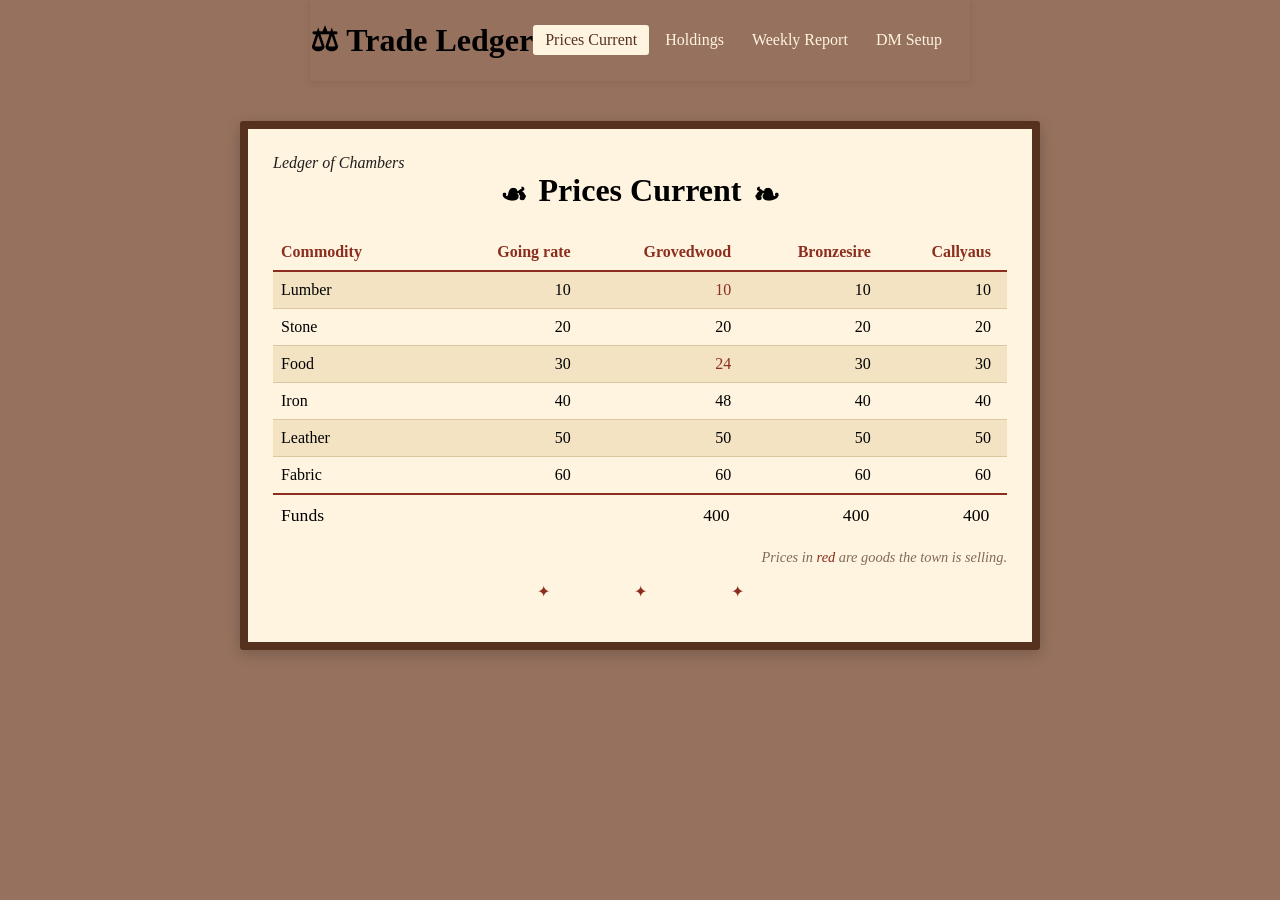
<file: index.html>
<!DOCTYPE html>
<html>
<head>
  <title>Trade Ledger</title>
  <link href="https://fonts.googleapis.com/css2?family=Cinzel:wght@700&family=IM+Fell+English:ital@0;1&family=IM+Fell+English+SC&display=swap" rel="stylesheet">
  <link rel="stylesheet" href="style.css">
</head>
<body>
  <header class="page-header">
    <div>
      <h1>⚖ Trade Ledger</h1>
    </div>
    <nav class="page-nav">
      <a href="#prices">Prices Current</a>
      <a href="#holdings">Holdings</a>
      <a href="#report">Weekly Report</a>
      <a href="#dm">DM Setup</a>
    </nav>
  </header>

  <div class="page-wrapper">
    <em class="running-head">Ledger of Chambers</em>

    <!-- Prices Current Page -->
    <div id="page-prices">
      <h1 class="fleuron">Prices Current</h1>
      <table class="prices" id="prices"></table>
      <p class="key">Prices in <span class="selling">red</span> are goods the town is selling.</p>
    </div>

    <!-- Holdings Page -->
    <div id="page-holdings" hidden>
      <h1 class="fleuron">Holdings</h1>
      <p>Coming soon.</p>
    </div>

    <!-- Report Page -->
    <div id="page-report" hidden>
      <h1 class="fleuron">Weekly Report</h1>
      <p>Coming soon.</p>
    </div>

    <!-- Editing Page -->
    <div id="page-dm" hidden></div>

    <p class="footer">✦ ✦ ✦</p>
  </div>
  <script src="app.js"></script>
</body>
</html>
<!--
<div class="container">
      <div class="left"> -->
        <!-- app.js fills this with one card per town -->
         <!--
        <div class="layout" id="towns"></div>
        <button id="add-town" class="add-town" hidden>+ Add town</button>
      </div>
      <div class="right">
        <div class="box">
          <h3>Treasurey</h3>
          <p>stuff n' loot</p>
        </div>
      </div>
    </div>
-->
</file>
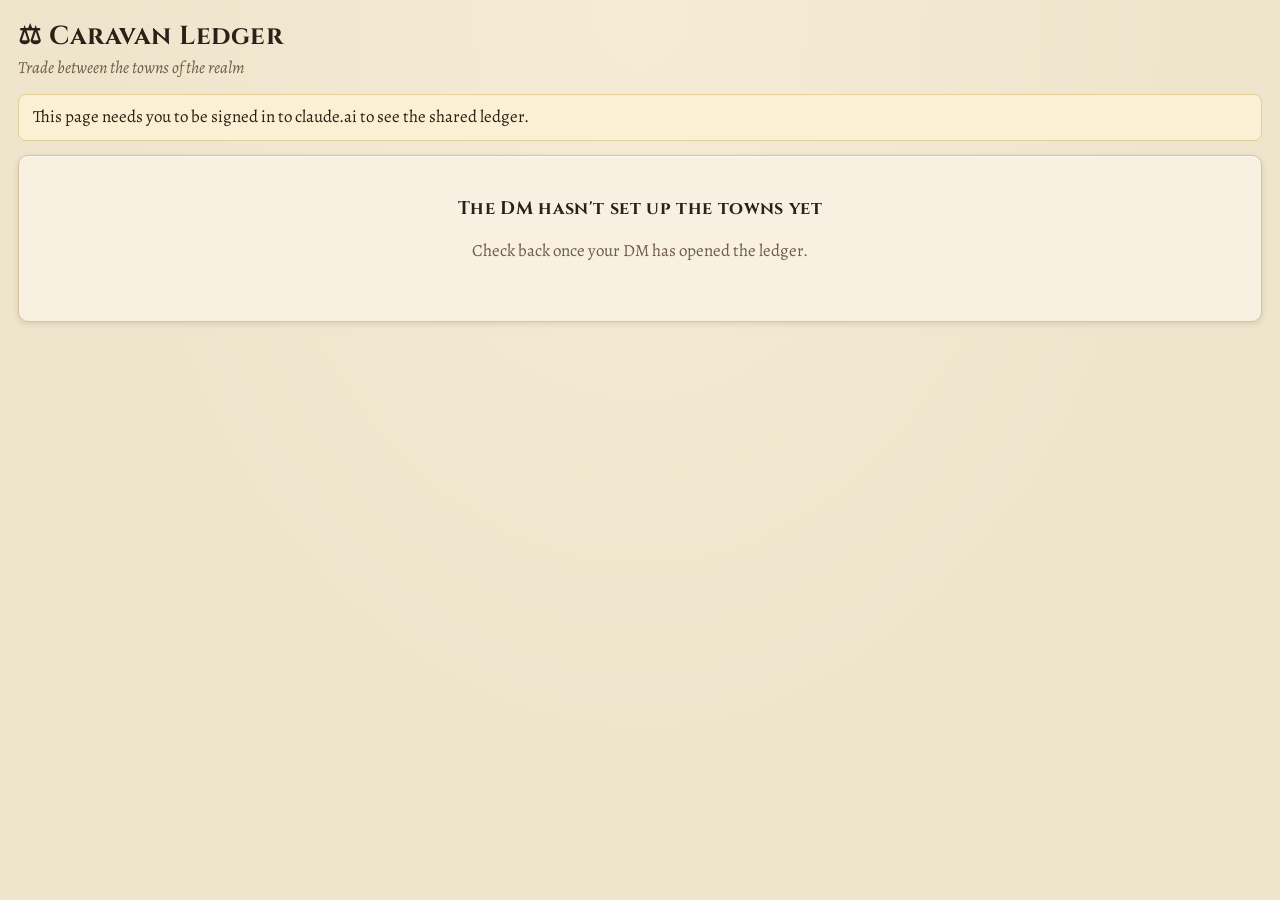
<file: index_template.html>
<!DOCTYPE html>
<html lang="en">
<head>
<meta charset="utf-8">
<meta name="viewport" content="width=device-width, initial-scale=1">
<title>Caravan Ledger: Town Trading</title>
<link rel="preconnect" href="https://fonts.googleapis.com">
<link href="https://fonts.googleapis.com/css2?family=Cinzel:wght@600;700&family=Alegreya:ital,wght@0,400;0,500;0,700;1,400&display=swap" rel="stylesheet">
<style>
  :root{
    --bg:#efe4cc; --paper:#f8f1e1; --paper2:#f3e9d3; --ink:#2b2118; --muted:#6e5d49;
    --line:#d6c4a0; --accent:#8b2e1f; --accent2:#a8432f; --gold:#a6781f; --good:#3d6b35; --bad:#a3271b;
    --shadow:0 1px 0 rgba(255,255,255,.6) inset, 0 2px 6px rgba(60,40,10,.12);
  }
  *{box-sizing:border-box}
  body{margin:0;background:var(--bg);color:var(--ink);font:17px/1.45 Alegreya, Georgia, serif;
    background-image:radial-gradient(ellipse at top, #f6ecd6 0%, var(--bg) 60%);min-height:100vh}
  h1,h2,h3{font-family:Cinzel, Georgia, serif;letter-spacing:.02em;margin:0}
  h1{font-size:26px} h2{font-size:18px} h3{font-size:16px}
  button{font:inherit;cursor:pointer;border-radius:6px;border:1px solid var(--line);background:var(--paper);color:var(--ink);padding:5px 11px}
  button:hover:not(:disabled){border-color:var(--accent2)}
  button:disabled{opacity:.45;cursor:not-allowed}
  button.primary{background:var(--accent);color:#fff8ec;border-color:var(--accent)}
  button.primary:hover:not(:disabled){background:var(--accent2)}
  button.good{background:var(--good);border-color:var(--good);color:#f4fbef}
  button.small{padding:2px 8px;font-size:14px}
  button.link{border:none;background:none;color:var(--accent);padding:0 4px;text-decoration:underline}
  input,select{font:inherit;color:var(--ink);background:#fffaf0;border:1px solid var(--line);border-radius:5px;padding:3px 6px}
  input[type=number]{width:74px}
  .wrap{max-width:1280px;margin:0 auto;padding:18px 18px 60px}
  header{display:flex;align-items:center;gap:14px;flex-wrap:wrap;margin-bottom:14px}
  header .sub{color:var(--muted);font-style:italic}
  header .spacer{flex:1}
  .card{background:var(--paper);border:1px solid var(--line);border-radius:10px;box-shadow:var(--shadow);padding:14px 16px}
  .grid{display:grid;grid-template-columns:minmax(0,1fr) 380px;gap:16px;align-items:start}
  @media (max-width:960px){.grid{grid-template-columns:1fr}}
  .stack{display:flex;flex-direction:column;gap:16px}
  .players{display:flex;gap:8px;align-items:center;flex-wrap:wrap}
  .chip{display:inline-flex;align-items:center;gap:6px;padding:3px 10px;border-radius:999px;background:var(--paper2);border:1px solid var(--line);font-size:15px}
  .chip.ok{background:#e3eedb;border-color:#a9c49c}
  .chip .x{border:none;background:none;padding:0 2px;color:var(--muted)}
  .stat{display:flex;gap:18px;flex-wrap:wrap;margin-top:8px}
  .stat div{min-width:80px}
  .stat b{display:block;font-size:20px}
  .stat span{color:var(--muted);font-size:14px}
  .gp{color:var(--gold);font-weight:700}
  table{border-collapse:collapse;width:100%;font-size:15.5px}
  th{font-weight:500;color:var(--muted);text-align:right;padding:4px 6px;border-bottom:1px solid var(--line);font-size:14px}
  th:first-child,td:first-child{text-align:left}
  td{padding:5px 6px;border-bottom:1px dashed #e4d6b8;text-align:right;white-space:nowrap}
  tr:last-child td{border-bottom:none}
  .towns{display:grid;grid-template-columns:repeat(auto-fill,minmax(440px,1fr));gap:16px}
  @media (max-width:520px){.towns{grid-template-columns:1fr} .card{overflow-x:auto}}
  .town-head{display:flex;justify-content:space-between;align-items:baseline;gap:10px;flex-wrap:wrap;margin-bottom:6px}
  .muted{color:var(--muted)} .bad{color:var(--bad)} .good-t{color:var(--good)}
  .note{font-size:14px;color:var(--muted);font-style:italic}
  .deal-line{display:flex;justify-content:space-between;gap:8px;align-items:center;padding:6px 0;border-bottom:1px dashed #e4d6b8}
  .deal-line:last-child{border-bottom:none}
  .deal-line .who{font-size:13px;color:var(--muted)}
  .tag{font-size:12px;font-weight:700;text-transform:uppercase;letter-spacing:.06em;padding:1px 6px;border-radius:4px;margin-right:6px}
  .tag.buy{background:#e6dcf0;color:#4b2f6b} .tag.sell{background:#dcebe4;color:#24553f}
  .problems{background:#f8e0da;border:1px solid #e3b2a7;border-radius:8px;padding:8px 12px;margin:10px 0;font-size:15px}
  .problems li{margin:2px 0}
  .agree-box{margin-top:12px;padding-top:12px;border-top:1px solid var(--line);display:flex;flex-direction:column;gap:10px}
  .row{display:flex;gap:8px;align-items:center;flex-wrap:wrap}
  .banner{padding:10px 14px;border-radius:8px;background:#fbf0d4;border:1px solid #e3cf98;margin-bottom:14px}
  .log-item{padding:8px 0;border-bottom:1px dashed #e4d6b8;font-size:15px}
  .log-item:last-child{border-bottom:none}
  .overlay{position:fixed;inset:0;background:rgba(40,28,12,.45);display:flex;justify-content:center;align-items:flex-start;overflow:auto;padding:30px 12px;z-index:10}
  .modal{background:var(--paper);border-radius:12px;max-width:980px;width:100%;padding:20px 22px;border:1px solid var(--line)}
  .modal h2{margin-bottom:8px}
  .dm-town{border:1px solid var(--line);border-radius:8px;padding:10px 12px;margin:12px 0;background:var(--paper2)}
  .dm-town table input[type=number]{width:70px}
  .toast{position:fixed;bottom:18px;left:50%;transform:translateX(-50%);background:var(--ink);color:#fbf3e2;padding:9px 16px;border-radius:8px;z-index:20;font-size:15px}
  .empty{text-align:center;padding:40px 20px}
  .delta-pos{color:var(--good)} .delta-neg{color:var(--bad)}
</style>
</head>
<body>
<div class="wrap">
  <header>
    <div>
      <h1>⚖ Caravan Ledger</h1>
      <div class="sub" id="subtitle">Trade between the towns of the realm</div>
    </div>
    <div class="spacer"></div>
    <div id="hdr-actions" class="row"></div>
  </header>
  <div id="banner"></div>
  <div id="main"><div class="card empty muted">Unrolling the ledger…</div></div>
</div>
<div id="overlay-root"></div>
<div id="toast-root"></div>

<script>
(() => {
  const $ = (s, r=document) => r.querySelector(s);
  const esc = s => String(s ?? "").replace(/[&<>"']/g, c => ({'&':'&amp;','<':'&lt;','>':'&gt;','"':'&quot;',"'":'&#39;'}[c]));
  const num = v => { const n = Number(v); return Number.isFinite(n) ? n : 0; };
  const lim = v => (v === null || v === undefined || v === "") ? null : num(v); // null = no limit
  const seg = id => String(id).replace(/[^A-Za-z0-9_\-.~:@+]/g, "_");
  const fmt = n => (Math.round(n*100)/100).toLocaleString();

  const S = {
    db:null, user:null, me:null, meSeg:null, owner:false, canWrite:true,
    cfg:null, cfgLoaded:false, lines:[], approvals:{}, players:[], log:[],
    names:{}, qty:{}, busy:false, loadErr:null, slow:false, draft:null
  };

  function toast(msg){
    const el = document.createElement("div"); el.className = "toast"; el.textContent = msg;
    $("#toast-root").appendChild(el); setTimeout(() => el.remove(), 3200);
  }
  function errMsg(e){
    if (e && e.code === "quota_exceeded") return "The ledger is full. Ask the DM to clear old history.";
    if (e && e.code === "invalid_argument") return "That change wasn't allowed. You may only have view access.";
    return "Couldn't save that, please try again.";
  }

  // ---------- names ----------
  async function resolveNames(ids){
    if (!S.user || !S.user.profiles) return;
    const need = [...new Set(ids.filter(id => id && !(id in S.names)))];
    if (!need.length) return;
    need.forEach(id => S.names[id] = "");
    try {
      const ps = await S.user.profiles(need);
      need.forEach(id => S.names[id] = (ps && ps[id] && ps[id].name) || "");
      render();
    } catch(e){}
  }
  const nameOf = id => id === S.me ? "You" : (S.names[id] || "A player");

  // ---------- deal maths ----------
  function townMap(){ return Object.fromEntries((S.cfg?.towns||[]).map(t => [t.id, t])); }
  function sigOf(cfg, lines){
    return JSON.stringify([cfg?.rev||0, [...lines].sort((a,b)=>a.id<b.id?-1:1).map(l=>[l.id,l.town,l.res,l.dir,l.qty])]);
  }
  function analyze(cfg, lines){
    const towns = Object.fromEntries((cfg.towns||[]).map(t => [t.id, t]));
    const problems = [];
    const home = cfg.home || {gold:0, stock:{}};
    let homeGold = num(home.gold);
    const homeStock = {}; (cfg.resources||[]).forEach(r => homeStock[r] = num(home.stock?.[r]));
    const tsum = {};
    const priced = [];
    for (const l of lines){
      const t = towns[l.town];
      if (!t){ problems.push("A trade refers to a town that no longer exists. Remove it."); priced.push({...l, total:0, price:0}); continue; }
      if (!(cfg.resources||[]).includes(l.res)){ problems.push(`${l.res} is no longer a tradeable resource.`); priced.push({...l,total:0,price:0}); continue; }
      const r = t.res?.[l.res] || {};
      const s = tsum[t.id] ??= {goldOut:0, goldIn:0, out:{}, in:{}};
      const qty = Math.max(0, Math.floor(num(l.qty)));
      if (l.dir === "buy"){
        const price = num(r.ask);
        if (!price) problems.push(`${t.name} isn't selling ${l.res}.`);
        const total = qty*price;
        s.goldIn += total; s.out[l.res] = (s.out[l.res]||0) + qty;
        homeGold -= total; homeStock[l.res] = (homeStock[l.res]||0) + qty;
        priced.push({...l, qty, price, total});
      } else {
        const price = num(r.bid);
        if (!price) problems.push(`${t.name} isn't buying ${l.res}.`);
        const total = qty*price;
        s.goldOut += total; s.in[l.res] = (s.in[l.res]||0) + qty;
        homeGold += total; homeStock[l.res] = (homeStock[l.res]||0) - qty;
        priced.push({...l, qty, price, total});
      }
    }
    for (const [tid, s] of Object.entries(tsum)){
      const t = towns[tid];
      const gl = lim(t.goldLimit);
      if (gl !== null && s.goldOut > gl - num(t.goldGiven))
        problems.push(`${t.name} will only pay out ${fmt(Math.max(0, gl - num(t.goldGiven)))} gp more this round (deal asks ${fmt(s.goldOut)} gp).`);
      if (num(t.gold) + s.goldIn - s.goldOut < 0)
        problems.push(`${t.name} doesn't have enough gold (has ${fmt(num(t.gold))} gp, would need ${fmt(s.goldOut - s.goldIn)} gp).`);
      for (const [res, q] of Object.entries(s.out)){
        const r = t.res?.[res] || {};
        const rl = lim(r.limit);
        if (rl !== null && q > rl - num(r.given))
          problems.push(`${t.name} will only part with ${Math.max(0, rl - num(r.given))} more ${res} this round (deal asks ${q}).`);
        if (num(r.stock) + (s.in[res]||0) - q < 0)
          problems.push(`${t.name} only has ${num(r.stock)} ${res} (deal asks ${q}).`);
      }
    }
    if (homeGold < 0) problems.push(`${home.name || "Your town"} can't afford this. It's short ${fmt(-homeGold)} gp.`);
    for (const [res, q] of Object.entries(homeStock))
      if (q < 0) problems.push(`${home.name || "Your town"} would need ${-q} more ${res} than it has.`);
    return {problems:[...new Set(problems)], homeGold, homeStock, tsum, priced};
  }
  function applyDeal(cfg, lines){
    const c = JSON.parse(JSON.stringify(cfg));
    const towns = Object.fromEntries(c.towns.map(t => [t.id, t]));
    c.home.stock ||= {};
    for (const l of lines){
      const t = towns[l.town]; const r = t.res[l.res]; const qty = Math.floor(num(l.qty));
      if (l.dir === "buy"){
        const total = qty*num(r.ask);
        c.home.gold = num(c.home.gold) - total; c.home.stock[l.res] = num(c.home.stock[l.res]) + qty;
        t.gold = num(t.gold) + total; r.stock = num(r.stock) - qty; r.given = num(r.given) + qty;
      } else {
        const total = qty*num(r.bid);
        c.home.gold = num(c.home.gold) + total; c.home.stock[l.res] = num(c.home.stock[l.res]) - qty;
        t.gold = num(t.gold) - total; t.goldGiven = num(t.goldGiven) + total; r.stock = num(r.stock) + qty;
      }
    }
    c.rev = num(c.rev) + 1;
    return c;
  }

  // ---------- render ----------
  function render(){
    const active = document.activeElement;
    const focusId = active && active.id;
    const selStart = active && active.selectionStart;
    renderHeader(); renderBanner(); renderMain();
    if (focusId){ const el = document.getElementById(focusId); if (el){ el.focus(); try{ if (selStart!=null) el.setSelectionRange(selStart, selStart);}catch(e){} } }
  }
  function renderHeader(){
    const h = $("#hdr-actions"); let html = "";
    if (S.owner && S.cfgLoaded) html += `<button data-act="dm-open">🛠 DM setup</button>`;
    h.innerHTML = html;
    if (S.cfg) $("#subtitle").textContent = `Trading round ${num(S.cfg.round)||1} · Home: ${S.cfg.home?.name || "Your town"}`;
  }
  function renderBanner(){
    let b = "";
    if (!S.db && S.cfgLoaded) b = `<div class="banner">This page needs you to be signed in to claude.ai to see the shared ledger.</div>`;
    else if (S.loadErr) b = `<div class="banner">${esc(S.loadErr)}</div>`;
    else if (S.slow && !S.cfgLoaded) b = `<div class="banner">Still reaching the ledger… the data can't be reached yet.</div>`;
    else if (!S.canWrite) b = `<div class="banner">You can view the ledger but not change it. Ask the DM to share this page with you as an <b>Editor</b>.</div>`;
    $("#banner").innerHTML = b;
  }
  function renderMain(){
    const m = $("#main");
    if (!S.cfgLoaded){ return; }
    if (!S.cfg){
      m.innerHTML = S.owner
        ? `<div class="card empty"><h2>No trade world yet</h2><p class="muted">Set up your party's home town and the towns you can trade with.</p><button class="primary" data-act="dm-new">Start setting up</button></div>`
        : `<div class="card empty"><h2>The DM hasn't set up the towns yet</h2><p class="muted">Check back once your DM has opened the ledger.</p></div>`;
      return;
    }
    const cfg = S.cfg;
    const A = analyze(cfg, S.lines);
    m.innerHTML = `<div class="grid">
      <div class="stack">${playersCard()}${homeCard(A)}<div class="towns">${(cfg.towns||[]).map(townCard).join("") || `<div class="card muted">No other towns yet.</div>`}</div></div>
      <div class="stack">${dealCard(A)}${logCard()}</div>
    </div>`;
  }
  function playersCard(){
    const sig = sigOf(S.cfg, S.lines);
    const iAmPlayer = S.players.some(p => p.uid === S.me);
    const chips = S.players.map(p => {
      const ok = S.approvals[p.uid] === sig && S.lines.length;
      const rm = (S.owner && p.uid !== S.me) ? `<button class="x" title="Remove from session" data-act="kick" data-id="${esc(p.id)}">×</button>` : "";
      return `<span class="chip ${ok?'ok':''}">${ok?'✓':'•'} ${esc(nameOf(p.uid))}${rm}</span>`;
    }).join("");
    return `<div class="card"><div class="row" style="justify-content:space-between">
      <div class="players"><b style="font-family:Cinzel">Party</b> ${chips || `<span class="muted">No one has joined yet</span>`}</div>
      ${S.canWrite && S.me ? (iAmPlayer ? `<button class="small" data-act="leave">Leave the table</button>` : `<button class="primary small" data-act="join">Join as a player</button>`) : ""}
    </div><div class="note" style="margin-top:6px">Everyone at the table has to agree before a deal can be finalized.</div></div>`;
  }
  function homeCard(A){
    const h = S.cfg.home || {}; const res = S.cfg.resources || [];
    const hasDeal = S.lines.length > 0;
    const delta = (a,b) => { const d = b-a; if (!hasDeal || !d) return ""; return ` <span class="${d>0?'delta-pos':'delta-neg'}">→ ${fmt(b)}</span>`; };
    return `<div class="card"><h2>🏰 ${esc(h.name || "Your town")}</h2>
      <div class="stat">
        <div><b class="gp">${fmt(num(h.gold))} gp${delta(num(h.gold), A.homeGold)}</b><span>Treasury</span></div>
        ${res.map(r => `<div><b>${fmt(num(h.stock?.[r]))}${delta(num(h.stock?.[r]), A.homeStock[r]||0)}</b><span>${esc(r)}</span></div>`).join("")}
      </div>${hasDeal ? `<div class="note" style="margin-top:6px">Arrows show what you'd have if the current deal goes through.</div>` : ""}</div>`;
  }
  function townCard(t){
    const res = S.cfg.resources || [];
    const gl = lim(t.goldLimit);
    const payLeft = gl === null ? null : Math.max(0, gl - num(t.goldGiven));
    const canAdd = S.canWrite && S.me;
    const rows = res.map(r => {
      const x = t.res?.[r] || {};
      const rl = lim(x.limit);
      const left = rl === null ? num(x.stock) : Math.max(0, Math.min(num(x.stock), rl - num(x.given)));
      const key = `${t.id}|${r}`;
      const id = "q_" + seg(key).replace(/[^A-Za-z0-9_-]/g, "_");
      return `<tr>
        <td><b>${esc(r)}</b></td>
        <td>${fmt(num(x.stock))}</td>
        <td>${fmt(left)}</td>
        <td>${x.ask ? `<span class="gp">${fmt(num(x.ask))}</span>` : `<span class="muted">-</span>`}</td>
        <td>${x.bid ? `<span class="gp">${fmt(num(x.bid))}</span>` : `<span class="muted">-</span>`}</td>
        <td>${canAdd ? `<input type="number" min="1" step="1" id="${id}" data-qty="${esc(key)}" value="${esc(S.qty[key] ?? "")}" placeholder="qty">
          <button class="small" data-act="add" data-dir="buy" data-town="${esc(t.id)}" data-res="${esc(r)}" ${x.ask && left>0 ? "" : "disabled"}>Buy</button>
          <button class="small" data-act="add" data-dir="sell" data-town="${esc(t.id)}" data-res="${esc(r)}" ${x.bid ? "" : "disabled"}>Sell</button>` : ""}</td>
      </tr>`;
    }).join("");
    return `<div class="card">
      <div class="town-head"><h2>${esc(t.name)}</h2>
        <div><span class="gp">${fmt(num(t.gold))} gp</span> <span class="muted" style="font-size:14px">${payLeft===null ? "" : `· will pay out ${fmt(Math.min(payLeft, num(t.gold)))} gp more this round`}</span></div></div>
      ${t.notes ? `<div class="note" style="margin-bottom:6px">${esc(t.notes)}</div>` : ""}
      <table><thead><tr><th>Resource</th><th>Stock</th><th title="How much they'll part with this round">Will sell</th><th title="Price per unit you pay them">Sells at</th><th title="Price per unit they pay you">Buys at</th><th></th></tr></thead><tbody>${rows}</tbody></table>
    </div>`;
  }
  function dealCard(A){
    const sig = sigOf(S.cfg, S.lines);
    const towns = townMap();
    const iAmPlayer = S.players.some(p => p.uid === S.me);
    const iAgree = S.approvals[S.me] === sig;
    const agreed = S.players.filter(p => S.approvals[p.uid] === sig).length;
    const ready = S.lines.length && !A.problems.length && S.players.length && agreed === S.players.length;
    const lines = A.priced.slice().sort((a,b)=>num(a.at)-num(b.at)).map(l => {
      const t = towns[l.town];
      return `<div class="deal-line"><div>
        <span class="tag ${l.dir}">${l.dir}</span>${fmt(l.qty)} ${esc(l.res)} ${l.dir==="buy"?"from":"to"} <b>${esc(t?.name || "?")}</b>
        <div class="who">${fmt(l.price)} gp each · <span class="gp">${l.dir==="buy"?"−":"+"}${fmt(l.total)} gp</span> · added by ${esc(nameOf(l.by))}</div></div>
        ${S.canWrite ? `<button class="small" title="Remove" data-act="rm" data-id="${esc(l.id)}">✕</button>` : ""}</div>`;
    }).join("");
    const net = A.homeGold - num(S.cfg.home?.gold);
    return `<div class="card"><div class="row" style="justify-content:space-between"><h2>📜 Proposed deal</h2>
      ${S.lines.length && S.canWrite ? `<button class="link" data-act="clear">clear all</button>` : ""}</div>
      ${S.lines.length ? `<div style="margin-top:6px">${lines}</div>
        <div class="row" style="justify-content:space-between;margin-top:8px"><span>Net for the treasury</span><b class="${net>=0?'delta-pos':'delta-neg'}">${net>=0?"+":"−"}${fmt(Math.abs(net))} gp</b></div>`
        : `<p class="muted">No trades proposed yet. Pick a quantity next to any resource and press <b>Buy</b> or <b>Sell</b>. Everyone sees the deal update live.</p>`}
      ${A.problems.length ? `<ul class="problems">${A.problems.map(p=>`<li>${esc(p)}</li>`).join("")}</ul>` : ""}
      ${S.lines.length ? `<div class="agree-box">
        <div class="row"><b>${agreed} of ${S.players.length}</b>&nbsp;<span class="muted">players agree</span></div>
        <div class="row">
          ${iAmPlayer && S.canWrite ? (iAgree ? `<button data-act="unagree">Withdraw my agreement</button>` : `<button class="primary" data-act="agree" ${A.problems.length?"disabled":""}>I agree to this deal</button>`) : ""}
          ${S.canWrite ? `<button class="good" data-act="finalize" ${ready && !S.busy ? "" : "disabled"}>Finalize trades</button>` : ""}
        </div>
        <div class="note">${!S.players.length ? "Nobody has joined the table yet. Players press “Join as a player” above." : "Any change to the deal resets everyone's agreement."}</div>
      </div>` : ""}
    </div>`;
  }
  function logCard(){
    if (!S.log.length) return `<div class="card"><h2>📚 Trade history</h2><p class="muted">No deals finalized yet.</p></div>`;
    return `<div class="card"><h2>📚 Trade history</h2>${S.log.map(e => `<div class="log-item">
      <div class="muted" style="font-size:13px">Round ${esc(e.round)} · ${new Date(num(e.at)).toLocaleString([], {month:"short",day:"numeric",hour:"numeric",minute:"2-digit"})}</div>
      ${(e.lines||[]).map(l => `<div><span class="tag ${l.dir==='buy'?'buy':'sell'}">${esc(l.dir)}</span>${fmt(l.qty)} ${esc(l.res)} ${l.dir==="buy"?"from":"to"} ${esc(l.town)} · ${fmt(l.total)} gp</div>`).join("")}
    </div>`).join("")}</div>`;
  }

  // ---------- DM setup ----------
  function blankCfg(){
    return {resources:["Lumber","Stone","Food"], round:1, rev:1,
      home:{name:"Our Town", gold:100, stock:{Lumber:0,Stone:0,Food:0}}, towns:[]};
  }
  function newTown(resources){
    const res = {}; resources.forEach(r => res[r] = {stock:0, limit:"", ask:"", bid:"", given:0});
    return {id:"t"+Math.random().toString(36).slice(2,9), name:"New Town", gold:100, goldLimit:"", goldGiven:0, notes:"", res};
  }
  function openDM(fresh){
    S.draft = JSON.parse(JSON.stringify(fresh || S.cfg || blankCfg()));
    renderDM();
  }
  function renderDM(){
    const d = S.draft; const root = $("#overlay-root");
    if (!d){ root.innerHTML = ""; return; }
    const R = d.resources;
    root.innerHTML = `<div class="overlay"><div class="modal">
      <div class="row" style="justify-content:space-between"><h2>🛠 DM setup</h2><button data-act="dm-close">Close</button></div>
      <p class="note">Only you (the page owner) see this. Saving resets any agreements on the current deal.</p>

      <h3 style="margin-top:14px">Resources</h3>
      <div class="row" style="margin-top:6px">${R.map((r,i)=>`<span class="chip">${esc(r)} <button class="x" data-act="dm-rmres" data-i="${i}" title="Remove">×</button></span>`).join("")}
        <input id="dm-newres" placeholder="e.g. Iron" style="width:120px"><button class="small" data-act="dm-addres">Add resource</button></div>

      <h3 style="margin-top:16px">Party's home town</h3>
      <div class="dm-town"><div class="row">
        <label>Name <input data-f="home.name" value="${esc(d.home.name)}"></label>
        <label>Gold <input type="number" data-f="home.gold" data-n="1" value="${esc(d.home.gold)}"></label>
        ${R.map(r=>`<label>${esc(r)} <input type="number" data-f="home.stock.${esc(r)}" data-n="1" value="${esc(d.home.stock?.[r] ?? 0)}"></label>`).join("")}
      </div></div>

      <div class="row" style="justify-content:space-between;margin-top:16px"><h3>Trading partners</h3><button class="small" data-act="dm-addtown">+ Add town</button></div>
      ${d.towns.map((t,ti)=>`<div class="dm-town">
        <div class="row" style="justify-content:space-between">
          <div class="row">
            <label>Name <input data-f="towns.${ti}.name" value="${esc(t.name)}"></label>
            <label>Gold <input type="number" data-f="towns.${ti}.gold" data-n="1" value="${esc(t.gold)}"></label>
            <label title="Max gold this town will pay out per round. Blank = no limit">Max gold out / round <input type="number" data-f="towns.${ti}.goldLimit" data-o="1" value="${esc(t.goldLimit)}" placeholder="∞"></label>
            <span class="muted" style="font-size:14px">paid this round: ${fmt(num(t.goldGiven))}</span>
          </div>
          <button class="small" data-act="dm-rmtown" data-i="${ti}">Remove town</button>
        </div>
        <label style="display:block;margin-top:6px">Notes <input data-f="towns.${ti}.notes" value="${esc(t.notes||"")}" style="width:70%" placeholder="Visible to players, e.g. 'Short on food after the blight'"></label>
        <table style="margin-top:8px"><thead><tr><th>Resource</th><th>Stock</th><th title="Max units it gives away per round. Blank = no limit">Max sold / round</th><th>Sold this round</th><th title="Price per unit the party pays. Blank = won't sell">Sells at (gp)</th><th title="Price per unit it pays the party. Blank = won't buy">Buys at (gp)</th></tr></thead><tbody>
        ${R.map(r=>{ const x = t.res?.[r] || {}; return `<tr><td>${esc(r)}</td>
          <td><input type="number" data-f="towns.${ti}.res.${esc(r)}.stock" data-n="1" value="${esc(x.stock ?? 0)}"></td>
          <td><input type="number" data-f="towns.${ti}.res.${esc(r)}.limit" data-o="1" value="${esc(x.limit ?? "")}" placeholder="∞"></td>
          <td>${fmt(num(x.given))}</td>
          <td><input type="number" step="any" data-f="towns.${ti}.res.${esc(r)}.ask" data-o="1" value="${esc(x.ask ?? "")}" placeholder="-"></td>
          <td><input type="number" step="any" data-f="towns.${ti}.res.${esc(r)}.bid" data-o="1" value="${esc(x.bid ?? "")}" placeholder="-"></td></tr>`; }).join("")}
        </tbody></table></div>`).join("") || `<p class="muted">No towns yet. Add one.</p>`}

      <div class="row" style="justify-content:space-between;margin-top:18px;padding-top:12px;border-top:1px solid var(--line)">
        <div class="row">
          <button data-act="dm-round" title="Resets every town's 'this round' counters">Start new trading round (now round ${num(d.round)||1})</button>
          <button data-act="dm-clearlog">Clear trade history</button>
        </div>
        <div class="row"><button data-act="dm-close">Cancel</button><button class="primary" data-act="dm-save">Save setup</button></div>
      </div>
    </div></div>`;
  }
  function setPath(obj, path, val){
    const ks = path.split("."); let o = obj;
    for (let i=0;i<ks.length-1;i++){ o[ks[i]] ??= {}; o = o[ks[i]]; }
    o[ks[ks.length-1]] = val;
  }

  // ---------- actions ----------
  async function act(a, el){
    const db = S.db;
    try {
      switch(a){
        case "join": await db.doc("players/"+S.meSeg).set({uid:S.me, at:Date.now()}); break;
        case "leave": await db.doc("players/"+S.meSeg).delete(); await db.doc("approvals/"+S.meSeg).delete(); break;
        case "kick": await db.doc("players/"+el.dataset.id).delete(); await db.doc("approvals/"+el.dataset.id).delete(); break;
        case "add": {
          const key = `${el.dataset.town}|${el.dataset.res}`;
          const q = Math.floor(num(S.qty[key]));
          if (q < 1){ toast("Enter a quantity first."); return; }
          await db.collection("lines").add({town:el.dataset.town, res:el.dataset.res, dir:el.dataset.dir, qty:q, by:S.me, at:Date.now()});
          S.qty[key] = ""; render(); break;
        }
        case "rm": await db.doc("lines/"+el.dataset.id).delete(); break;
        case "clear": for (const l of S.lines) await db.doc("lines/"+l.id).delete(); break;
        case "agree": await db.doc("approvals/"+S.meSeg).set({uid:S.me, sig:sigOf(S.cfg, S.lines), at:Date.now()}); break;
        case "unagree": await db.doc("approvals/"+S.meSeg).delete(); break;
        case "finalize": await finalize(); break;
        case "dm-open": openDM(); break;
        case "dm-new": openDM(blankCfg()); break;
        case "dm-close": S.draft = null; renderDM(); break;
        case "dm-addres": {
          const v = ($("#dm-newres").value||"").trim();
          if (!v || S.draft.resources.includes(v) || /[.]/.test(v)){ toast(v.includes(".") ? "Resource names can't contain a period." : "Enter a new resource name."); return; }
          S.draft.resources.push(v); S.draft.home.stock[v] = 0;
          S.draft.towns.forEach(t => { t.res ||= {}; t.res[v] = {stock:0, limit:"", ask:"", bid:"", given:0}; });
          renderDM(); break;
        }
        case "dm-rmres": S.draft.resources.splice(+el.dataset.i, 1); renderDM(); break;
        case "dm-addtown": S.draft.towns.push(newTown(S.draft.resources)); renderDM(); break;
        case "dm-rmtown": S.draft.towns.splice(+el.dataset.i, 1); renderDM(); break;
        case "dm-round":
          S.draft.round = (num(S.draft.round)||1) + 1;
          S.draft.towns.forEach(t => { t.goldGiven = 0; Object.values(t.res||{}).forEach(x => x.given = 0); });
          renderDM(); toast("New round set. Press Save to apply."); break;
        case "dm-clearlog":
          for (const e of S.log) await db.doc("log/"+e.id).delete();
          toast("History cleared."); break;
        case "dm-save": {
          const d = S.draft; d.rev = Math.max(num(d.rev), num(S.cfg?.rev)) + 1;
          await db.doc("game/config").set(d);
          S.draft = null; renderDM(); toast("Setup saved."); break;
        }
      }
    } catch(e){ console.error(e); toast(errMsg(e)); }
  }

  async function finalize(){
    if (S.busy) return;
    S.busy = true; render();
    const db = S.db; const ref = db.doc("game/config");
    try {
      const lease = await ref.acquire({holder:S.meSeg || "x", ttlMs:20000});
      if (!lease.acquired){ toast("Someone else is finalizing right now."); return; }
      const [cs, ls, as, ps] = await Promise.all([ref.get(), db.collection("lines").get(), db.collection("approvals").get(), db.collection("players").get()]);
      const cfg = cs.data(); const lines = ls.docs.map(d => ({id:d.id, ...d.data()}));
      const appr = Object.fromEntries(as.docs.map(d => [d.data().uid, d.data().sig]));
      const players = ps.docs.map(d => d.data().uid);
      const sig = sigOf(cfg, lines);
      const A = analyze(cfg, lines);
      if (!lines.length || A.problems.length || !players.length || players.some(p => appr[p] !== sig)){
        toast("The deal changed. Everyone needs to agree again."); return;
      }
      const towns = Object.fromEntries(cfg.towns.map(t => [t.id, t.name]));
      const next = applyDeal(cfg, lines);
      await ref.set(next);
      await db.collection("log").add({at:Date.now(), round:num(cfg.round)||1, by:S.me, agreedBy:players,
        lines:A.priced.map(l => ({town:towns[l.town], res:l.res, dir:l.dir, qty:l.qty, price:l.price, total:l.total}))});
      for (const l of lines) await db.doc("lines/"+l.id).delete();
      for (const d of as.docs) await db.doc("approvals/"+d.id).delete();
      toast("Deal sealed! The goods are on their way.");
    } catch(e){ console.error(e); toast(errMsg(e)); }
    finally { S.busy = false; render(); }
  }

  document.addEventListener("click", e => {
    const el = e.target.closest("[data-act]"); if (!el || el.disabled) return;
    act(el.dataset.act, el);
  });
  document.addEventListener("input", e => {
    const el = e.target;
    if (el.dataset.qty !== undefined){ S.qty[el.dataset.qty] = el.value; return; }
    if (el.dataset.f && S.draft){
      let v = el.value;
      if (el.dataset.n) v = num(v);
      else if (el.dataset.o) v = v === "" ? "" : num(v);
      setPath(S.draft, el.dataset.f, v);
    }
  });
  document.addEventListener("keydown", e => {
    if (e.key === "Enter" && e.target.id === "dm-newres"){ e.preventDefault(); act("dm-addres", e.target); }
  });

  // ---------- boot ----------
  async function boot(){
    const timer = setTimeout(() => { S.slow = true; render(); }, 10000);
    let db = null, user = null;
    try { [db, user] = await Promise.all([window.claude.use("db"), window.claude.use("user")]); } catch(e){}
    S.db = db; S.user = user;
    if (user){
      try { S.me = await user.id(); } catch(e){}
      try { S.owner = !!(await user.isOwner()); } catch(e){}
      try { const c = await user.can("data.write"); S.canWrite = c === null ? true : !!c; } catch(e){}
    }
    if (!S.me) S.canWrite = false;
    S.meSeg = S.me ? seg(S.me) : null;
    if (!db){ clearTimeout(timer); S.cfgLoaded = true; S.canWrite = false; render(); return; }
    const onErr = e => { clearTimeout(timer); S.loadErr = e.code === "revoked" ? "Access to this ledger changed. Reload to continue." : "Lost the connection to the ledger. Reload the page."; S.cfgLoaded = true; render(); };

    db.doc("game/config").onSnapshot(snap => {
      if (!snap.metadata.fromCache){ clearTimeout(timer); S.slow = false; }
      S.cfg = snap.exists ? snap.data() : null; S.cfgLoaded = true; render();
    }, onErr);
    db.collection("lines").onSnapshot(snap => {
      S.lines = snap.docs.map(d => ({id:d.id, ...d.data()}));
      resolveNames(S.lines.map(l => l.by)); render();
    }, onErr);
    db.collection("approvals").onSnapshot(snap => {
      S.approvals = Object.fromEntries(snap.docs.map(d => [d.data().uid, d.data().sig])); render();
    }, onErr);
    db.collection("players").orderBy("at").onSnapshot(snap => {
      S.players = snap.docs.map(d => ({id:d.id, ...d.data()}));
      resolveNames(S.players.map(p => p.uid)); render();
    }, onErr);
    db.collection("log").orderBy("at","desc").limit(25).onSnapshot(snap => {
      S.log = snap.docs.map(d => ({id:d.id, ...d.data()})); render();
    }, onErr);
  }
  if (window.claude && window.claude.use) boot();
  else { S.cfgLoaded = true; render(); }
})();
</script>
</body>
</html>
</file>
<file: style.css>
* {
  box-sizing: border-box;
}

/* make the "hidden" attribute always win, even over rules like display: flex */
[hidden] {
  display: none !important;
}

p {
  Color: #806a57;
}

body {
  background-color: #96715e;
  margin: 0;
  display: grid;
  place-items: center;
}

.page-wrapper {
  width: 800px;
  padding: 25px;
  background-color: #fff4e0;
  border: 8px solid #56321e;   /* width, style, color */
  margin: 40px;           /* Space between the box edge and your text */
  border-radius: 3px;      /* Optional: slightly rounded corners */
  box-shadow: 0 4px 15px rgba(0, 0, 0, 0.2); /* Optional: subtle drop shadow */

}

h1 {
  font-family: "IM Fell English SC", serif;
  text-align: center;
}

/* the heading inside the page: remove the browser's default space above it */
.page-wrapper h1 {
  margin-top: 0;
}

/* ❧ on both sides of a heading, the left one flipped to face the other way */
.fleuron::before,
.fleuron::after {
  content: "❧";
  display: inline-block;   /* needed so the flip (transform) works */
  margin: 0 12px;          /* space between the ornament and the text */
  vertical-align: middle;  /* center it on the text instead of sitting on the baseline */
  position: relative;
  top: 0.05em;
}

.fleuron::before {
  transform: scaleX(-1);   /* mirror it left-to-right */
}

table {
  width:100%;
  border-collapse: collapse; /* no gaps between cells, so row colors join up */
}

th {
  color:#8b2e1f;
  text-align: right;
  font-family: "IM Fell English SC", serif;
  border-bottom: 2px solid #8b2e1f;   /* red line under the header row */
}
th:first-child {
  text-align: left;
}

tr {
  font-family: "IM Fell English", serif;
}

/* extra space after the first column (Commodity), before Going rate */
th,
td {
  padding-top: 9px;     /* breathing room above and below the text */
  padding-bottom: 9px;
  padding-right: 1em;   /* 1em = the current font size, so the gap grows with the text */
  padding-left: 8px;    /* nudge the text in from the left edge of the stripe */
}
th:first-child,
td:first-child {
  padding-right: 2em;   /* twice the normal gap */
}
/* striped rows: every other row in the body gets a slightly darker background */
tbody tr:nth-child(odd) {
  background-color: #f3e3c3;
}
/* parchment line under each row in the body */
tbody td {
  border-bottom: 1px solid #d9c7a0;
}
tbody tr:nth-last-child(2) td {
  border-bottom: 2px solid #8b2e1f;;   /* e.g. remove the parchment line under the final row */
}
tbody tr:last-child td {
  border-bottom: none;   /* e.g. remove the parchment line under the final row */
  background-color: #fff4e0;
  padding-top:10px;
  font-size:1.1em;
}
tbody {
  text-align:right;
}
tbody td:first-child {
  text-align:left;
}

.running-head {
  color:#201e1c;
  font-family: "IM Fell English", serif;
}

.footer {
  text-align: center;
  word-spacing: 80px;
  color:#8b2e1f;
}



.page-header {
  display: flex;
  justify-content: space-between;  /* push the title left and the button right */
  align-items: center;             /* center them vertically */
  margin-bottom: 0px;
  padding: 0px 0px;              /* space inside the colored strip */
  box-shadow: 0 2px 6px rgba(60, 40, 10, 0.12);   /* soft shadow below the header */
}

/* ===== Editing the prices table ===== */
.cell-input {
  width: 100%;            /* fill the cell, however wide the column ends up */
  font: inherit;         /* use the table's font instead of the browser's */
  color: inherit;
  text-align: right;
  background-color: #fffaf0;
  border: 1px solid #d9c7a0;
  border-radius: 3px;
  padding: 2px 4px;
}
.name-input {
  width: calc(100%);   /* fill the cell, minus room for the ✕ button */
  text-align: left;
}

/* ===== DM panel ===== */
/* each section (Resources, and one per town) is a card with space between */
.dm-section {
  border: 1px solid #d9c7a0;
  border-radius: 3px;
  padding: 12px 16px;
  margin-bottom: 16px;
}

.dm-section h2 {
  font-family: "IM Fell English SC", serif;
  color: #8b2e1f;
  margin-top: 0;
}

/* line every row's pieces up into columns */
.resource-row,
.funds-row,
.town-price-row {
  display: grid;
  align-items: center;     /* centre everything vertically in its row */
  gap: 8px;                /* space between columns */
  margin-bottom: 6px;
  font-family: "IM Fell English", serif;
}

/* name | rate | "gp" | ✕ */
.resource-row {
  grid-template-columns: 1fr 5em auto auto;
}

/* "Funds" | amount | "gp" */
.funds-row {
  grid-template-columns: 1fr 6em auto;
  padding-bottom: 8px;
  border-bottom: 1px solid #d9c7a0;   /* separate funds from the price rows */
}

/* name | percent | "%" | Selling */
.town-price-row {
  grid-template-columns: 1fr 5em auto 6em;
}

.key {
  font-family: "IM Fell English", serif;
  font-style: italic;
  font-size: 0.9em;
  text-align: right;
}

.remove {
  border: none;
  background: none;
  color: #8b2e1f;
  cursor: pointer;
  padding: 0 4px;
}

.table-actions {
  display: flex;
  gap: 8px;
  margin-top: 16px;
}

/* prices of goods the town is selling */
.selling {
  color: #8b2e1f;
}

/* ===== Navigation ===== */
.page-nav {
  display: flex;
  gap: 4px;
  padding-right: 16px;
}

.page-nav a {
  font-family: "IM Fell English SC", serif;
  color: #fff4e0;                /* parchment-coloured text on the brown header */
  text-decoration: none;         /* no underline */
  padding: 6px 12px;
  border-radius: 3px;
}

.page-nav a:hover {
  background-color: rgba(255, 244, 224, 0.15);   /* faint highlight on hover */
}

/* the page you're on */
.page-nav a.current {
  background-color: #fff4e0;
  color: #56321e;
}
</file>
